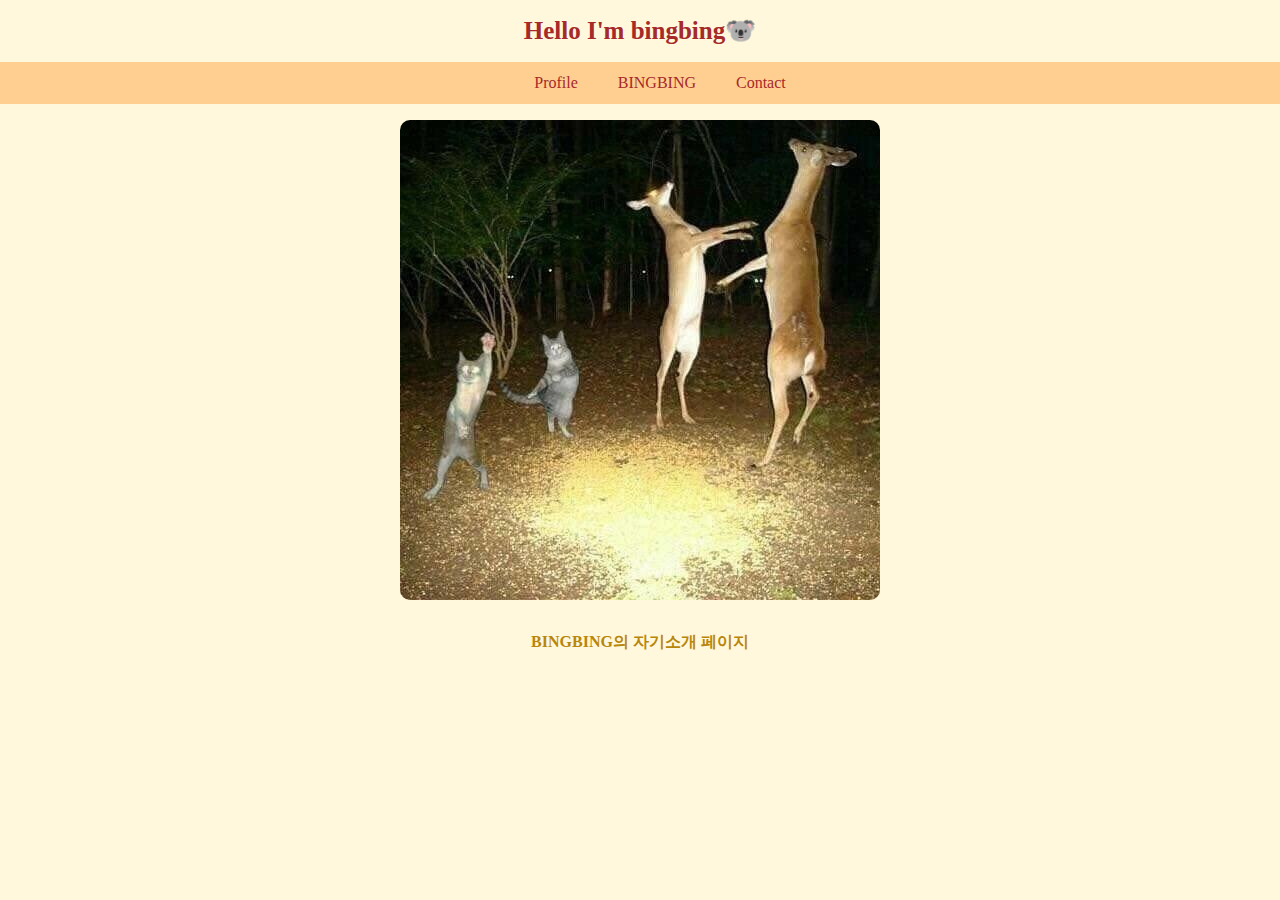
<file: index.html>
<html>
<!DOCTYPE html>
<head>
<title>BingBing</title>
<meta charset="utf-8">
<link rel="stylesheet" href="CSS/index.css" />
</head>

<body>
    <h1><a id="home" href="index.html">Hello I'm bingbing🐨</a></h1>
<nav>
<ul class="index-navi">
    <li><a id="menu" href="1.html">Profile</a></li>
    <li><a id="menu" href="2.html">BINGBING</a></li>
    <li><a id="menu" href="3.html">Contact</a></li>
    </ul>
</div>
</nav>

<div class="container">
    <a href="2.html">
    <img class="cover" src="img/container.JPG" alt="">
</a>
</div>
<div class='info'>
   <p><strong>BINGBING<strong>의 자기소개 페이지</p>
</div>
</body>



</html>
</file>
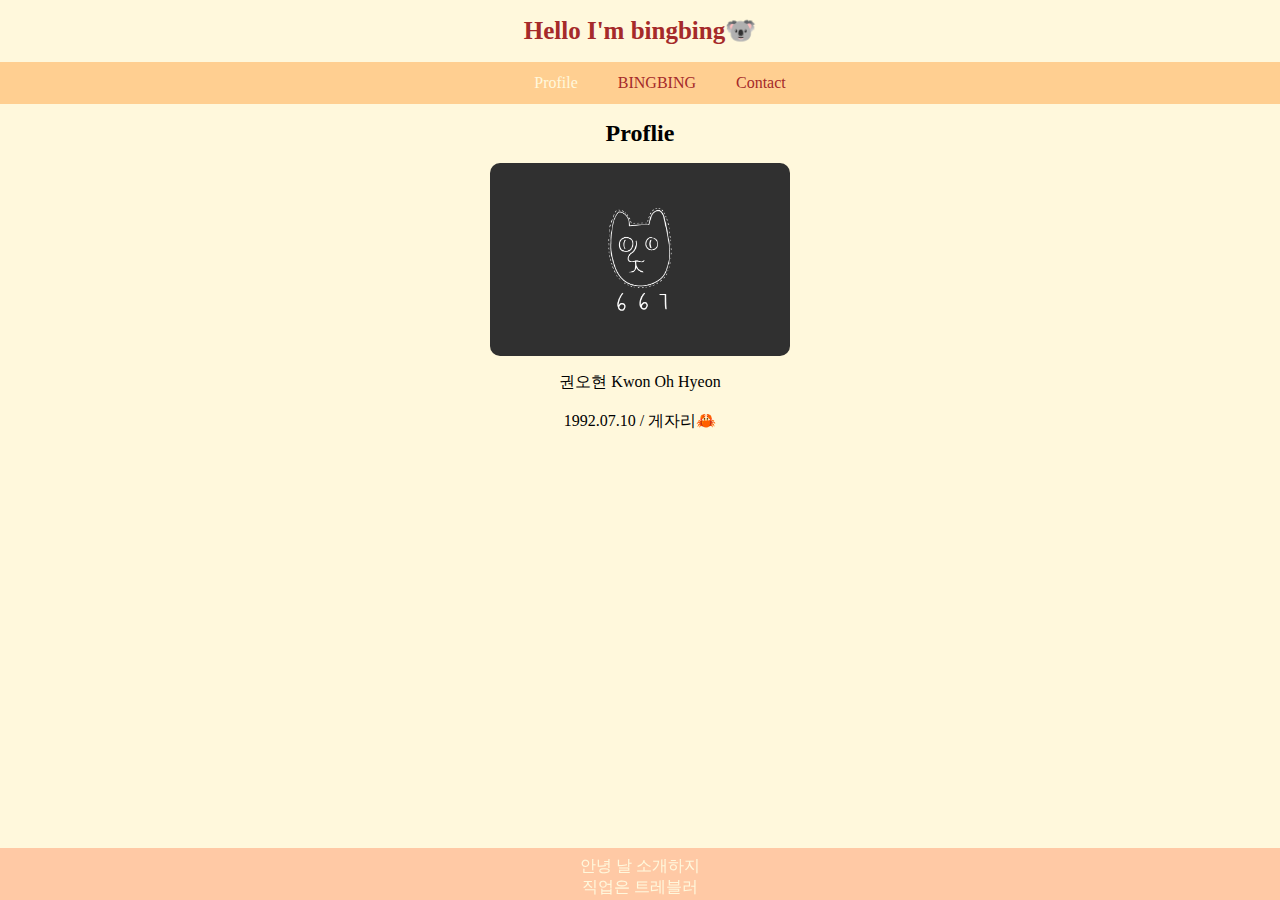
<file: 1.html>
<html>
<!DOCTYPE html>
<head>
<title>BingBing</title>
<meta charset="utf-8">
<link rel="stylesheet" href="CSS/1.css" />
</head>

<body>
    <h1><a id="home" href="index.html">Hello I'm bingbing🐨</a></h1>
    <nav>
    <ul class="index-navi">
        <li><a id="menu1" href="1.html">Profile</a></li>
        <li><a id="menu" href="2.html">BINGBING</a></li>
        <li><a id="menu" href="3.html">Contact</a></li>
        </ul>
    </div>
    </nav>
        <h2>Proflie</h2>      
        <div class="container">
            <img class="cover" src="img/profile.jpg" alt="">
        </div>

        <div class="article">
    권오현 Kwon Oh Hyeon<br>
    <br>
    1992.07.10 / 게자리🦀 <br>
 
</div>

</body>
<footer>
    <div id="hello">
        <p>안녕 날 소개하지<br>
            직업은 트레블러</p>
    </div>
    </footer>



</html>
</file>
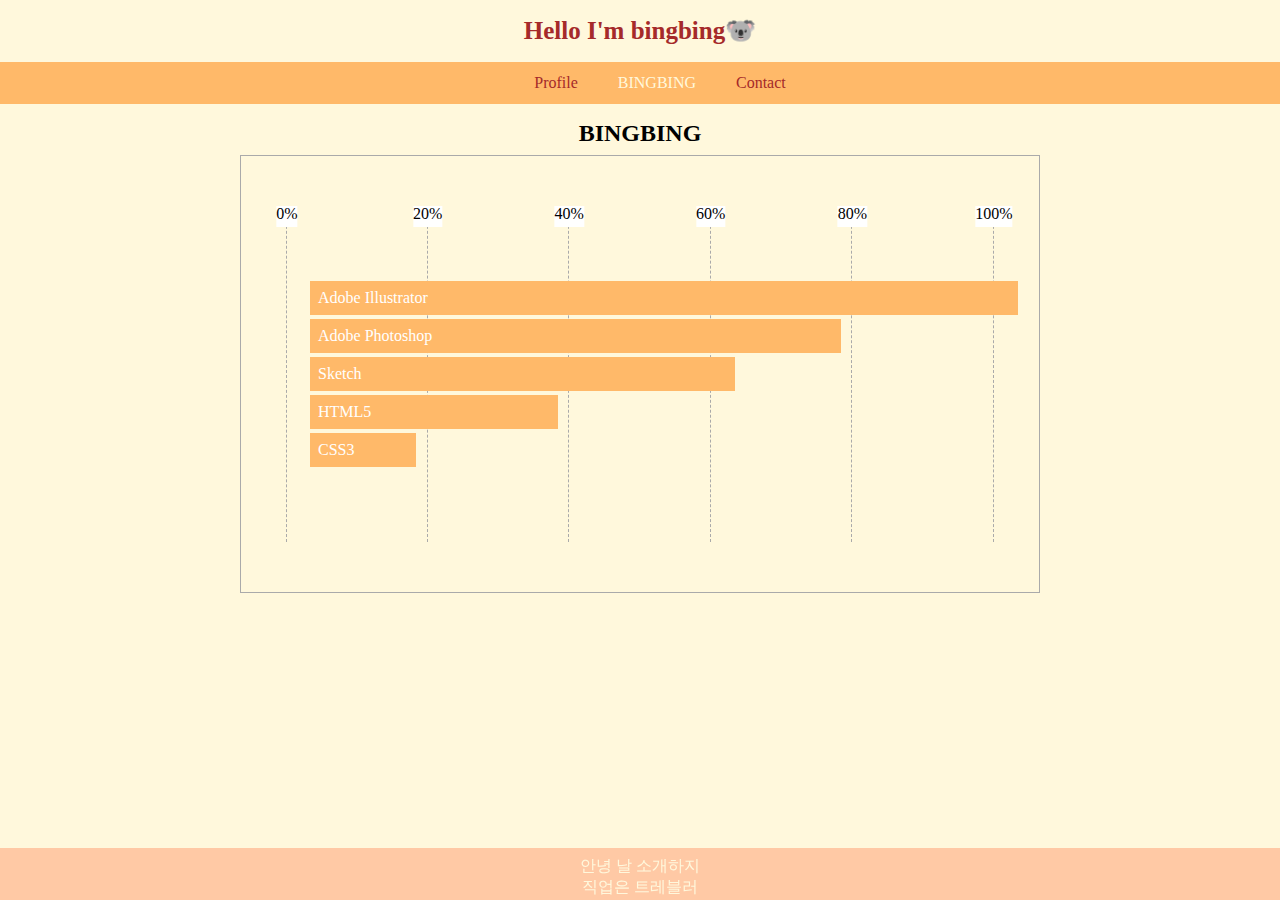
<file: 2.html>
<html>
<!DOCTYPE html>
<head>
<title>BingBing</title>
<meta charset="utf-8">
<link rel="stylesheet" href="CSS/2.css" />
<meta name="viewport" content="width=device-width, initial-scale=1.0, minimum-scale=1.0, maximum-scale=1.0, user-scalable=no">

</head>

<body>
    <h1><a id="home" href="index.html">Hello I'm bingbing🐨</a></h1>
    <nav>
    <ul class="index-navi">
        <li><a id="menu" href="1.html">Profile</a></li>
        <li><a id="menu2" href="2.html">BINGBING</a></li>
        <li><a id="menu" href="3.html">Contact</a></li>
        </ul>
    </div>
    </nav>
        <h2>BINGBING</h2>      
        <div class="graph-wrapper">
            
            <div class="percent-indicator">
              <div class="per-0"></div>
              <div class="per-20"></div>
              <div class="per-40"></div>
              <div class="per-60"></div>
              <div class="per-80"></div>
              <div class="per-100"></div>
            </div>
            <ul class="graph">
              <li class="item1 p-100"></li>
              <li class="item2 p-75"></li>
              <li class="item3 p-60"></li>
              <li class="item4 p-35"></li>
              <li class="item5 p-15"></li>
            </ul>
          </div>

        <div class="article">
    
</div>

</body>
<footer>
    <div id="hello">
        <p>안녕 날 소개하지<br>
        직업은 트레블러</p>
    </div>
    </footer>



</html>
</file>
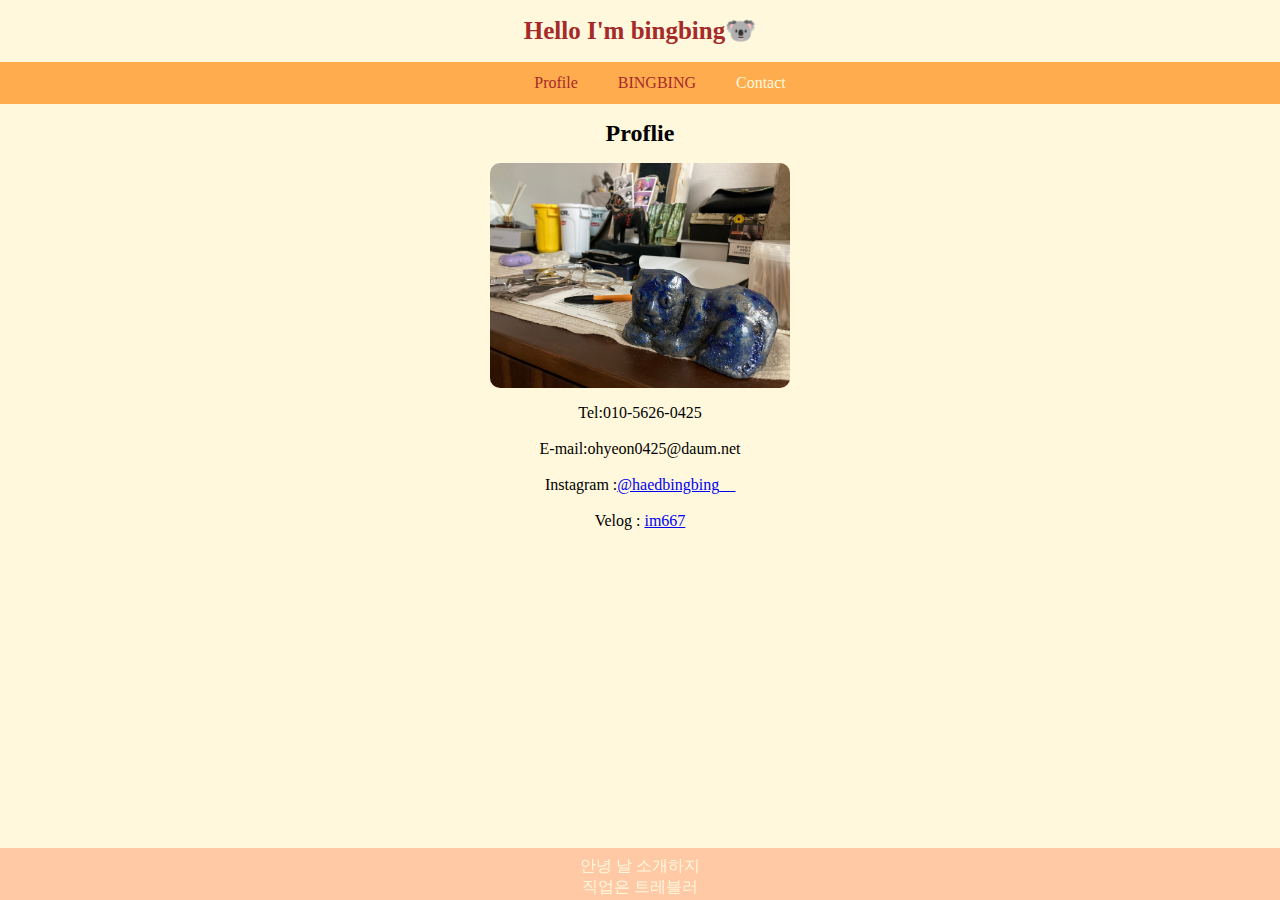
<file: 3.html>
<html>
<!DOCTYPE html>
<head>
<title>BingBing</title>
<meta charset="utf-8">
<link rel="stylesheet" href="CSS/3.css" />
</head>

<body>
    <h1><a id="home" href="index.html">Hello I'm bingbing🐨</a></h1>
    <nav>
    <ul class="index-navi">
        <li><a id="menu" href="1.html">Profile</a></li>
        <li><a id="menu" href="2.html">BINGBING</a></li>
        <li><a id="menu3" href="3.html">Contact</a></li>
        </ul>
    </div>
    </nav>
        <h2>Proflie</h2>      
        <div class="container">
            <img class="cover" src="img/ending.png" alt="">
        </div>

        <div class="article">
    Tel:<Tel class="010-5626-0425">010-5626-0425</Tel><br>
    <br>
    E-mail:ohyeon0425@daum.net<br>
    <br>
    Instagram :<a href="https://instagram.com/headbingbing__" title="맞팔해용" target="_blank">@haedbingbing__</a><br>
    <br>
    Velog : <a href="https://velog.io/@im667" title="반사해용" target="_blank">im667</a>
</div>

</body>
<footer>
    <div id="hello">
        <p>안녕 날 소개하지<br>
            직업은 트레블러</p>
    </div>
    </footer>


</html>
</file>
<file: CSS/index.css>
body{
    margin:auto 0;
    background-color: cornsilk;
}

li{
    margin:4px;
    padding: 8px;
}

#home{
    color:brown;
    padding: 24px;
    text-decoration: none;
}
#menu{
    color:brown;
    padding: 8px;
    text-decoration: none;
    height:12px;
}

h1{
    font-size: 25px;
    text-align: center;
    padding-top: 16px;
    text-decoration: none;
}


.index-navi{
    display: flex;
    list-style: none;
    background: rgba(255, 185, 105, 0.651);
    margin:0;
    justify-content: center;
    align-items: center;
}
.container{
    margin-bottom: 16px;
    padding: 16px;
    display:flex;
    justify-content: center;
    align-items: center;
}
.cover{
    position: relative;
    width: 30rem;
    border-radius: 10px;
}


#hello{
    width:100%;
    height:52px;
    background-color:rgba(255, 127, 80, 0.39);
    text-align: center;
}
#hello p{
    padding: 8px;
    color:cornsilk;
}

.info{
    margin-bottom: 24px;
    color:darkgoldenrod;
    width: 100%;
    height: 16px;
   
    text-align: center;
}
</file>
<file: CSS/1.css>
body{
    margin:auto 0;
    background-color: cornsilk;
}
h1{
    font-size: 25px;
    text-align: center;
    padding-top: 16px;
    text-decoration: none;
}
.index-navi{
    display: flex;
    list-style: none;
    background: rgba(255, 185, 105, 0.651);
    margin:0;
    justify-content: center;
    align-items: center;
}

li{
    margin:4px;
    padding: 8px;
}

#home{
    color:brown;
    padding: 24px;
    text-decoration: none;
}
#menu{
    color:brown;
    padding: 8px;
    text-decoration: none;
    height:12px;
}
#menu1{
    color:cornsilk;
    padding: 8px;
    text-decoration: none;
    height:12px;
}
h2{
        margin-top:16px;
        margin-bottom: 8px;
        text-align: center;
    }
.container{
    padding: 16px;
    padding-top: 8px;
    display:flex;
    justify-content: center;
    align-items: center;
}
.cover{
    position: relative;
    width: 300px;
    border-radius: 10px;
}

.article{
    text-align: center;
}

#hello{
    width:100%;
    height:52px;
    background-color:rgba(255, 127, 80, 0.39);
    text-align: center;
}
#hello p{
    padding: 8px;
    color:cornsilk;
}
footer{
    position: fixed;
    bottom:0;
    left: 0;
    width: 100%
}
</file>
<file: CSS/2.css>
body{
    margin:auto 0;
    background-color: cornsilk;
}
h1{
    font-size: 25px;
    text-align: center;
    padding-top: 16px;
    text-decoration: none;
}
.index-navi{
    display: flex;
    list-style: none;
    background: rgba(255, 185, 105);
    margin:0;
    justify-content: center;
    align-items: center;
}

li{
    padding: 8px;
}

#home{
    color:brown;
    padding: 24px;
    text-decoration: none;
}
#menu{
    color:brown;
    padding: 8px;
    text-decoration: none;
    height:12px;
}
#menu2{
    color:cornsilk;
    padding: 8px;
    text-decoration: none;
    height:12px;
}
    
h2{
        margin-top:16px;
        margin-bottom: 8px;
        text-align: center;
    }
.container{
    padding: 16px;
    padding-top: 8px;
    display:flex;
    justify-content: center;
    align-items: center;
}
.cover{
    position: relative;
    width: 300px;
    border-radius: 10px;
}

.article{
    text-align: center;
}

footer{
    position: fixed;
    bottom:0;
    left: 0;
    width: 100%
}

#hello{
    width:100%;
    height:52px;
    background-color:rgba(255, 127, 80, 0.39);
    text-align: center;
}
#hello p{
    padding: 8px;
    color:cornsilk;
}

@keyframes p-5{from{width:0}to{width:5%}}@keyframes p-10{from{width:0}to{width:10%}}@keyframes p-15{from{width:0}to{width:15%}}@keyframes p-20{from{width:0}to{width:20%}}@keyframes p-25{from{width:0}to{width:25%}}@keyframes p-30{from{width:0}to{width:30%}}@keyframes p-35{from{width:0}to{width:35%}}@keyframes p-40{from{width:0}to{width:40%}}@keyframes p-45{from{width:0}to{width:45%}}@keyframes p-50{from{width:0}to{width:50%}}@keyframes p-55{from{width:0}to{width:55%}}@keyframes p-60{from{width:0}to{width:60%}}@keyframes p-65{from{width:0}to{width:65%}}@keyframes p-70{from{width:0}to{width:70%}}@keyframes p-75{from{width:0}to{width:75%}}@keyframes p-80{from{width:0}to{width:80%}}@keyframes p-85{from{width:0}to{width:85%}}@keyframes p-90{from{width:0}to{width:90%}}@keyframes p-95{from{width:0}to{width:95%}}@keyframes p-100{from{width:0}to{width:100%}}

li.p-5{width:5%;animation:p-5 .1s}li.p-10{width:5%;animation:p-10 .2s}li.p-15{width:15%;animation:p-15 .3s}li.p-20{width:20%;animation:p-20 .4s}li.p-25{width:25%;animation:p-25 .5s}li.p-30{width:30%;animation:p-30 .6s}li.p-35{width:35%;animation:p-35 .7s}li.p-40{width:40%;animation:p-40 .8s}li.p-45{width:45%;animation:p-45 .9s}li.p-50{width:50%;animation:p-50 1s}li.p-55{width:55%;animation:p-55 1.1s}li.p-60{width:60%;animation:p-60 1.2s}li.p-65{width:65%;animation:p-65 1.3s}li.p-70{width:70%;animation:p-70 1.4s}li.p-75{width:75%;animation:p-75 1.5s}li.p-80{width:80%;animation:p-80 1.6s}li.p-85{width:85%;animation:p-85 1.7s}li.p-90{width:90%;animation:p-90 1.8s}li.p-95{width:95%;animation:p-95 1.9s}li.p-100{width:100%;animation:p-100 2s}

li.p-5::before{content:"5%"}li.p-10::before{content:"10%"}li.p-15::before{content:"15%"}li.p-20::before{content:"20%"}li.p-25::before{content:"25%"}li.p-30::before{content:"30%"}li.p-35::before{content:"35%"}li.p-40::before{content:"40%"}li.p-45::before{content:"45%"}li.p-50::before{content:"50%"}li.p-55::before{content:"55%"}li.p-60::before{content:"60%"}li.p-65::before{content:"65%"}li.p-70::before{content:"70%"}li.p-75::before{content:"75%"}li.p-80::before{content:"80%"}li.p-85::before{content:"85%"}li.p-90::before{content:"90%"}li.p-95::before{content:"95%"}li.p-100::before{content:"100%"}

.percent-indicator .per-0::before{content:'0%'}.percent-indicator .per-20::before{content:'20%'}.percent-indicator .per-40::before{content:'40%'}.percent-indicator .per-60::before{content:'60%'}.percent-indicator .per-80::before{content:'80%'}.percent-indicator .per-100::before{content:'100%'}


*, *::before, *::after {
  box-sizing: border-box
}

.graph-wrapper {
  position: relative;
  padding:25px;
  border:1px solid #aaa;
  max-width:800px;
  margin:auto
}

.graph-wrapper h1 {
  position: absolute;
  left:50%;
  transform: translateX(-50%);
  top:-15px;
  margin:0;
  margin-bottom:15px;
  padding:0 10px;
  font-size:30px;
  background:#fff;
  line-height:30px
}

.percent-indicator {
  position:absolute;
  top:0;
  right:25px;
  left:25px;
  bottom:0;
  display:flex;
  justify-content: space-between;
  width:calc(100% - 50px);
  padding:50px 20px
}

.percent-indicator div {
  position:relative;
  width:0;
  margin-left:-1px;
  border-left:1px dashed #aaa
}

.percent-indicator .per-0 {
  transform: translateX(1px)
}

.percent-indicator div::before, .percent-indicator div::after {
  position: absolute;
  left:50%;
  transform: translateX(-50%);
  padding-bottom:5px;
  font-size:16px;
  line-height:16px;
  background:#fff
}

.percent-indicator div::after {
  top:21px
}

.percent-indicator .per-0::after {
  content:none;
}

.percent-indicator .per-20::after {
    content:none;
}

.percent-indicator .per-40::after {
    content:none;
}

.percent-indicator .per-60::after {
    content:none;
}

.percent-indicator .per-80::after {
    content:none;
}

.percent-indicator .per-100::after {
    content:none;
}

.graph {
  position: relative;
  margin:100px auto;
  padding:0 px;
  list-style:none;
  z-index: 2
}

li{
    margin:4px;
  padding:8px;
  background: rgba(255, 185, 105);
  color:#fff;
  text-align: left
}

li::before,
li:hover::after {
  display:none
}

li::after,
li:hover::before {
  display:block
}

li.item1::after {
  content:"Adobe Illustrator"
}

li.item2::after {
  content:"Adobe Photoshop"
}

li.item3::after {
  content:"Sketch"
}

li.item4::after {
  content:"HTML5"
}

li.item5::after {
  content:"CSS3"
}

@media screen and (max-width:640px) {
  .percent-indicator div::after {
    display:none
  }
}
</file>
<file: CSS/3.css>
body{
    margin:auto 0;
    background-color: cornsilk;
}
h1{
    font-size: 25px;
    text-align: center;
    padding-top: 16px;
    text-decoration: none;
}
.index-navi{
    display: flex;
    list-style: none;
    background: rgb(255, 172, 78);
    margin:0;
    justify-content: center;
    align-items: center;
}

li{
    margin:4px;
    padding: 8px;
}

#home{
    color:brown;
    padding: 24px;
    text-decoration: none;
}
#menu{
    color:brown;
    padding: 8px;
    text-decoration: none;
    height:12px;
}
#menu3{
    color:cornsilk;
    padding: 8px;
    text-decoration: none;
    height:12px;
}
    
h2{
        margin-top:16px;
        margin-bottom: 8px;
        text-align: center;
    }
.container{
    padding: 16px;
    padding-top: 8px;
    display:flex;
    justify-content: center;
    align-items: center;
}
.cover{
    position: relative;
    width: 300px;
    border-radius: 10px;
}

.article{
    text-align: center;
}

#hello{
    width:100%;
    height:52px;
    background-color:rgba(255, 127, 80, 0.39);
    text-align: center;
}
#hello p{
    padding: 8px;
    color:cornsilk;
}
footer{
    position: fixed;
    bottom:0;
    left: 0;
    width: 100%
}
.Tel{
    color:black;
}
</file>
